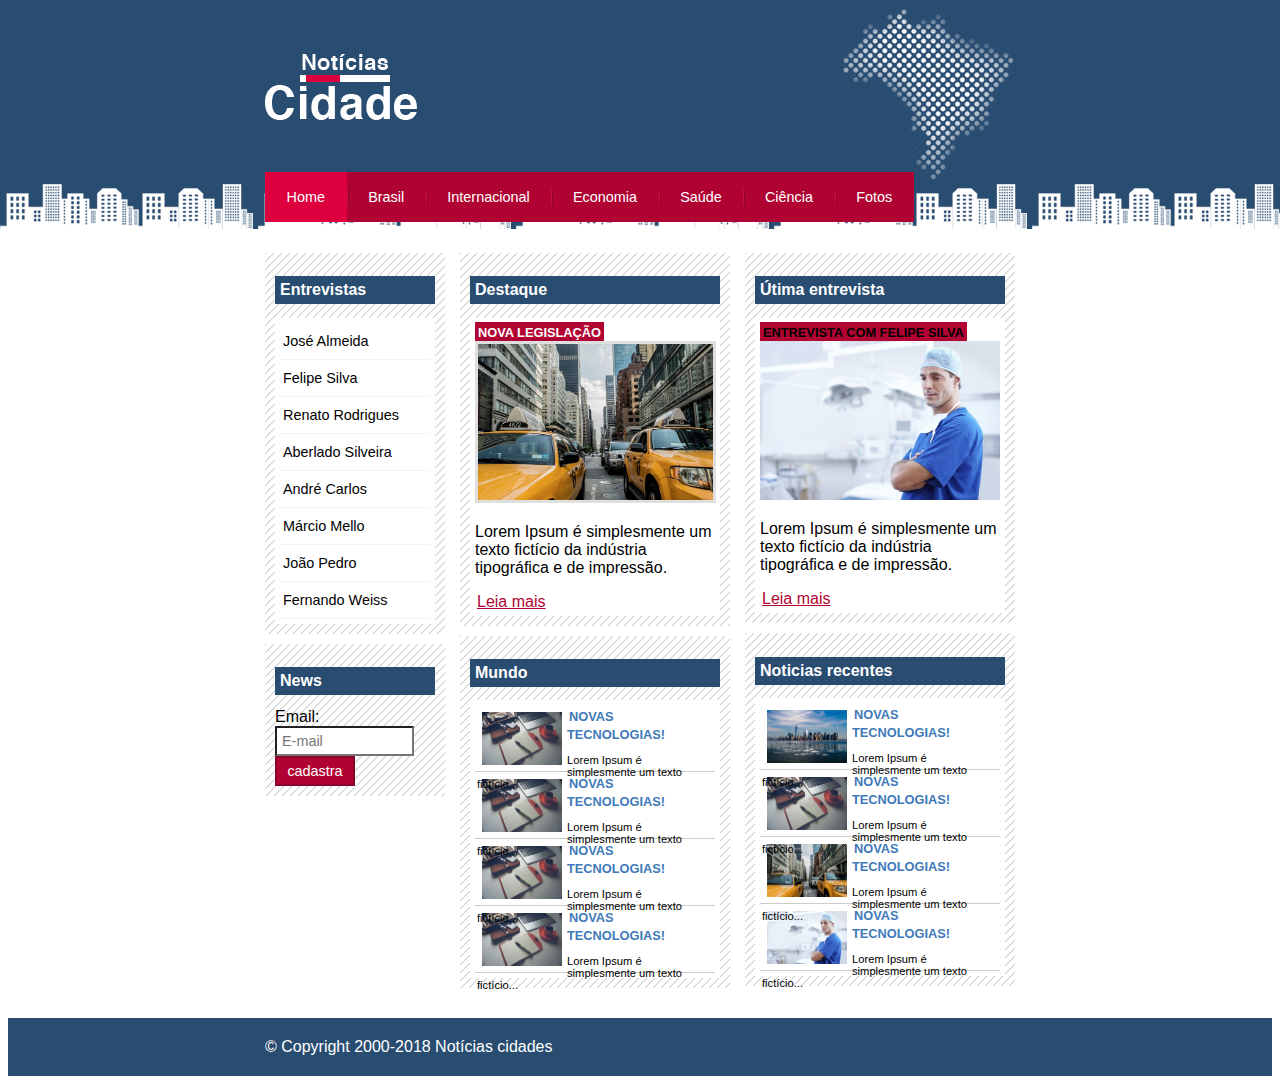
<file: index.html>
<!DOCTYPE html>
<html>
	<head>
		<meta charset="utf-8">
		<meta name="viewport" content="width=device-width, initial-scale=1">
		<title>Notícias Cidade</title>
		<link rel="stylesheet" type="text/css" href="css/estilo.css">
	</head>
	
	<body id="tres-colunas" class="home">
		<!--inicio /conteiner-->
		<div id="conteiner">
			<!--inicio /topo-->
			<div id="topo">
				<h1 class="logo">CidadesNoticias</h1>
				<ul id="navegacao">
					<li class="primeiro"><a id="home" href="index.html">Home</a></li>
					<li><a id="brasil" href="brasil.html">Brasil</a></li>
					<li><a id="internacional" href="internacional.html">Internacional</a></li>
					<li><a id="economia" href="economia.html">Economia</a></li>
					<li><a id="saude" href="saúde.html">Saúde</a></li>
					<li><a id="ciencia" href="ciência.html">Ciência</a></li>
					<li><a id="fotos" href="fotos.html">Fotos</a></li>
				</ul>
			</div><!--fim /topo-->
             
             <!--inicio /conteudo-->
			<div id="conteudo">
				<!--Sempre exibir o conteudo primario primeiro-->
				
				<!--inicio /primario-->
				<div id="primario">
					<div class="caixa destaque">
						<h2>Destaque</h2>
						<div class="caixa-conteudo">
							<h3 class="destaque">Nova legislação</h3>
							<img class="imagem-principal" src="imagem/taxi.jpg" width="100%">
							<p>Lorem Ipsum é simplesmente um texto fictício da indústria tipográfica e de impressão.</p>
							<a href="">Leia mais</a>
						</div>
					</div>
						
					    <div class="caixa">
                           <h2>Mundo</h2>
                           <div class="caixa-conteudo">
                           	   <ul id="lista-noticias">
                           	   	
                                 <li>
                                 	<a href="">
                                 		<img src="imagem/tecnologia.jpg" width="80">
                                 		<h3>Novas tecnologias!</h3>
                                 		<p>Lorem Ipsum é simplesmente um texto fictício...</p>
                                 	</a>
                                 </li>
                                 <li>
                                 	<a href="">
                                 		<img src="imagem/tecnologia.jpg" width="80">
                                 		<h3>Novas tecnologias!</h3>
                                 		<p>Lorem Ipsum é simplesmente um texto fictício...</p>
                                 	</a>
                                 </li>
                                 <li>
                                 	<a href="">
                                 		<img src="imagem/tecnologia.jpg" width="80">
                                 		<h3>Novas tecnologias!</h3>
                                 		<p>Lorem Ipsum é simplesmente um texto fictício...</p>
                                 	</a>
                                 </li>
                                 <li>
                                 	<a href="">
                                 		<img src="imagem/tecnologia.jpg" width="80">
                                 		<h3>Novas tecnologias!</h3>
                                 		<p>Lorem Ipsum é simplesmente um texto fictício...</p>
                                 	</a>
                                 </li>

                           	   </ul>
                           </div>
					    </div>

				</div><!--fim /primario-->

				<!--inicio /secundario-->
				<div id="secundario">
					<div class="caixa entrevista">
						<h2>Útima entrevista</h2>
						<div class="caixa-conteudo">
							<h3>Entrevista com felipe silva</h3>
							<div><img src="imagem/doutor.jpg" width="100%"></div>
							<p>Lorem Ipsum é simplesmente um texto fictício da indústria tipográfica e de impressão.</p>
							<a href="">Leia mais</a>
						</div>
					</div>
					<div class="caixa">
                           <h2>Noticias recentes</h2>
                           <div class="caixa-conteudo">
                           	   <ul id="lista-noticias">
                           	   	
                                 <li>
                                 	<a href="">
                                 		<img src="imagem/cidade.jpg" width="80">
                                 		<h3>Novas tecnologias!</h3>
                                 		<p>Lorem Ipsum é simplesmente um texto fictício...</p>
                                 	</a>
                                 </li>
                                 <li>
                                 	<a href="">
                                 		<img src="imagem/tecnologia.jpg" width="80">
                                 		<h3>Novas tecnologias!</h3>
                                 		<p>Lorem Ipsum é simplesmente um texto fictício...</p>
                                 	</a>
                                 </li>
                                 <li>
                                 	<a href="">
                                 		<img src="imagem/taxi.jpg" width="80">
                                 		<h3>Novas tecnologias!</h3>
                                 		<p>Lorem Ipsum é simplesmente um texto fictício...</p>
                                 	</a>
                                 </li>
                                 <li>
                                 	<a href="">
                                 		<img src="imagem/doutor.jpg" width="80">
                                 		<h3>Novas tecnologias!</h3>
                                 		<p>Lorem Ipsum é simplesmente um texto fictício...</p>
                                 	</a>
                                 </li>

                           	   </ul>
                           </div>
					    </div>
				</div>
				<!--fim /secundario-->
				
				<!--inicio /lateral-->
				<div id="lateral">
					<div class="caixa">
						<h2>Entrevistas</h2>
						<div class="caixa-conteudo">
							<ul>
								<li><a href="">José Almeida</a></li>
								<li><a href="">Felipe Silva</a></li>
								<li><a href="">Renato Rodrigues</a></li>
								<li><a href="">Aberlado Silveira</a></li>
								<li><a href="">André Carlos</a></li>
								<li><a href="">Márcio Mello</a></li>
								<li><a href="">João Pedro</a></li>
								<li><a href="">Fernando Weiss</a></li>
							</ul>
						</div>
					</div>
					<div class="caixa">
						<h2>News</h2>
						<form>
							<div>
								<label for="email">Email:</label>
								<input type="text" name="email" id="email" placeholder="E-mail">
							</div>
							<div><input class="submit" type="submit" value="cadastra"></div>
						</form>
					</div>
				</div><!--fim /lateral-->
            
            </div><!--fim /conteudo-->

		</div><!--fim /conteiner-->
		   
		<div id="conteiner-rodape" style="clear: both;">
            <div id="rodape">
            	&copy; Copyright 2000-2018 Notícias cidades
            </div>
        </div>


	
	</body>

</html>
</file>
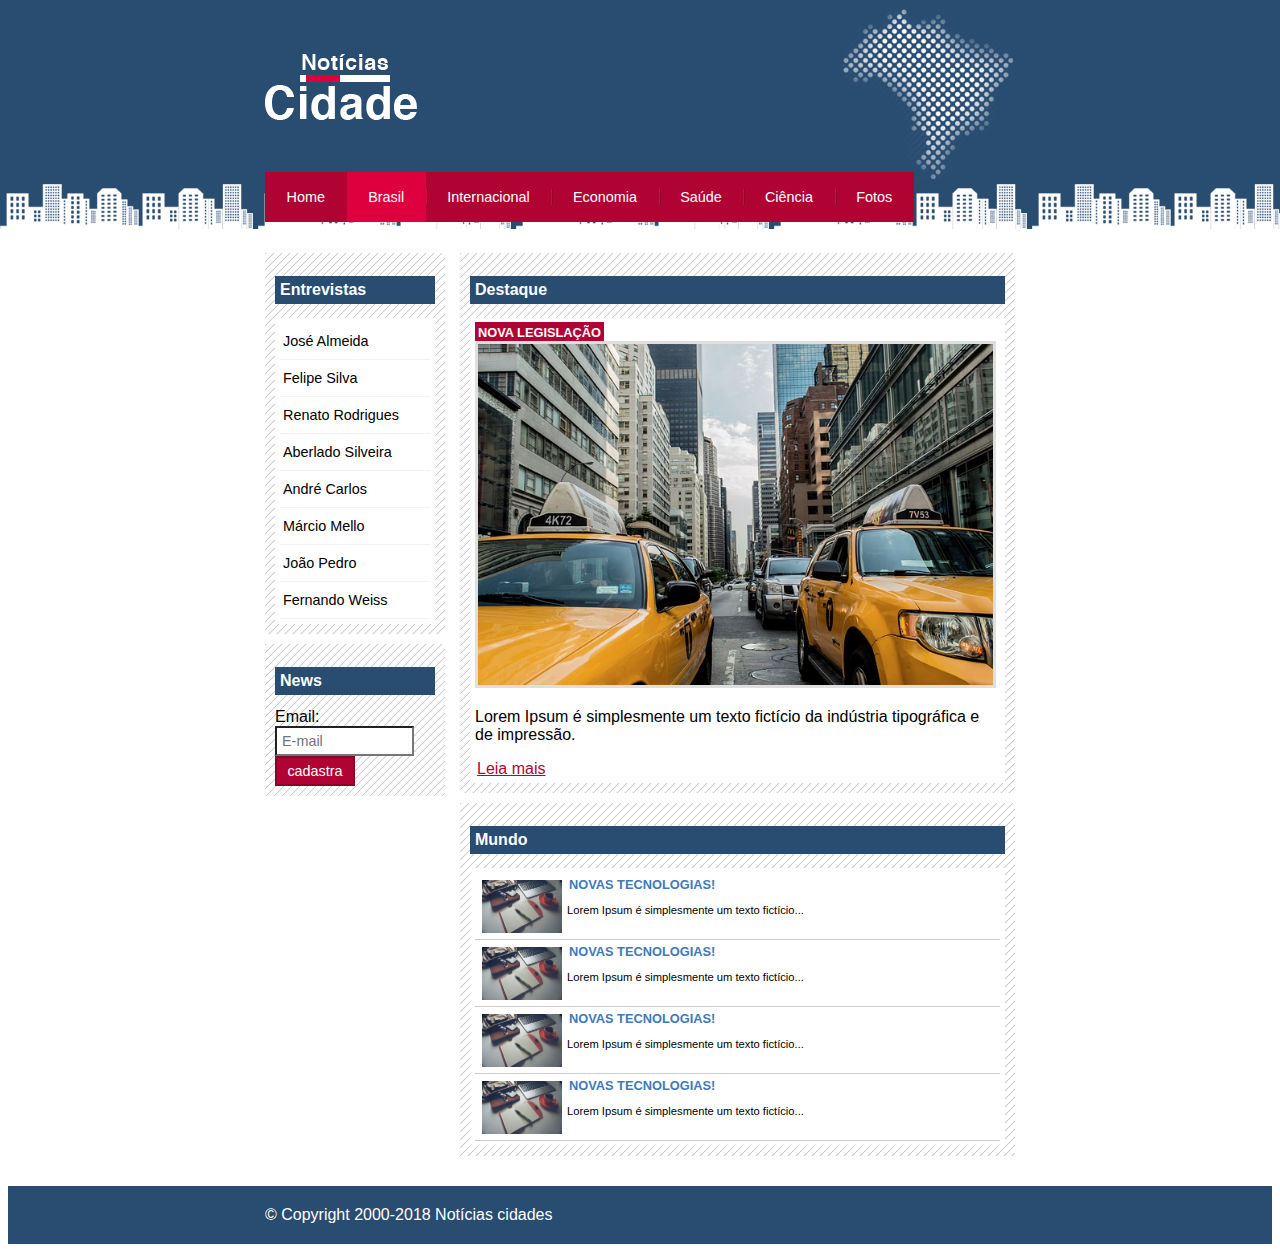
<file: brasil.html>
<!DOCTYPE html>
<html>
	<head>
		<meta charset="utf-8">
		<meta name="viewport" content="width=device-width, initial-scale=1">
		<title>Notícias Brasil</title>
		<link rel="stylesheet" type="text/css" href="css/estilo.css">
	</head>
	
	<body id="duas-colunas" class="brasil">
		<div id="conteiner">
			<div id="topo">
				<h1 class="logo">BrasilNoticias</h1>
				<ul id="navegacao">
					<li class="primeiro">
						<a id="home" href="index.html">Home</a>
					</li>
					<li>
						<a id="brasil" href="brasil.html">Brasil</a>
					</li>
					<li><a id="internacional" href="internacional.html">Internacional</a></li>
					<li><a id="economia" href="economia.html">Economia</a></li>
					<li><a id="saude" href="saúde.html">Saúde</a></li>
					<li><a id="ciencia" href="ciência.html">Ciência</a></li>
					<li><a id="fotos" href="fotos.html">Fotos</a></li>
				</ul>
		</div>

		
		
		<!--inicio /conteudo-->
			<div id="conteudo">
				<!--Sempre exibir o conteudo primario primeiro-->
				<div id="primario">
					<div class="caixa destaque">
						<h2>Destaque</h2>
						<div class="caixa-conteudo">
							<h3 class="destaque">Nova legislação</h3>
							<img class="imagem-principal" src="imagem/taxi.jpg" width="100%">
							<p>Lorem Ipsum é simplesmente um texto fictício da indústria tipográfica e de impressão.</p>
							<a href="">Leia mais</a>
						</div>
					</div>
						
					    <div class="caixa">
                           <h2>Mundo</h2>
                           <div class="caixa-conteudo">
                           	   <ul id="lista-noticias">
                           	   	
                                 <li>
                                 	<a href="">
                                 		<img src="imagem/tecnologia.jpg" width="80">
                                 		<h3>Novas tecnologias!</h3>
                                 		<p>Lorem Ipsum é simplesmente um texto fictício...</p>
                                 	</a>
                                 </li>
                                 <li>
                                 	<a href="">
                                 		<img src="imagem/tecnologia.jpg" width="80">
                                 		<h3>Novas tecnologias!</h3>
                                 		<p>Lorem Ipsum é simplesmente um texto fictício...</p>
                                 	</a>
                                 </li>
                                 <li>
                                 	<a href="">
                                 		<img src="imagem/tecnologia.jpg" width="80">
                                 		<h3>Novas tecnologias!</h3>
                                 		<p>Lorem Ipsum é simplesmente um texto fictício...</p>
                                 	</a>
                                 </li>
                                 <li>
                                 	<a href="">
                                 		<img src="imagem/tecnologia.jpg" width="80">
                                 		<h3>Novas tecnologias!</h3>
                                 		<p>Lorem Ipsum é simplesmente um texto fictício...</p>
                                 	</a>
                                 </li>

                           	   </ul>
                           </div>
					    </div>

				</div>
				
				<!--começo /lateral-->
				<div id="lateral">
					<div class="caixa">
						<h2>Entrevistas</h2>
						<div class="caixa-conteudo">
							<ul>
								<li><a href="">José Almeida</a></li>
								<li><a href="">Felipe Silva</a></li>
								<li><a href="">Renato Rodrigues</a></li>
								<li><a href="">Aberlado Silveira</a></li>
								<li><a href="">André Carlos</a></li>
								<li><a href="">Márcio Mello</a></li>
								<li><a href="">João Pedro</a></li>
								<li><a href="">Fernando Weiss</a></li>
							</ul>
						</div>
					</div>
					<div class="caixa">
						<h2>News</h2>
						<form>
							<div>
								<label for="email">Email:</label>
								<input type="text" name="email" id="email" placeholder="E-mail">
							</div>
							<div><input class="submit" type="submit" value="cadastra"></div>
						</form>
					</div>
				</div><!--fim /lateral-->
            
            
            </div><!--fim /conteudo-->
        </div>
		<div id="conteiner-rodape" style="clear: both;">
            <div id="rodape">
            	&copy; Copyright 2000-2018 Notícias cidades
            </div>
        </div>
	
	</body>

</html>
</file>
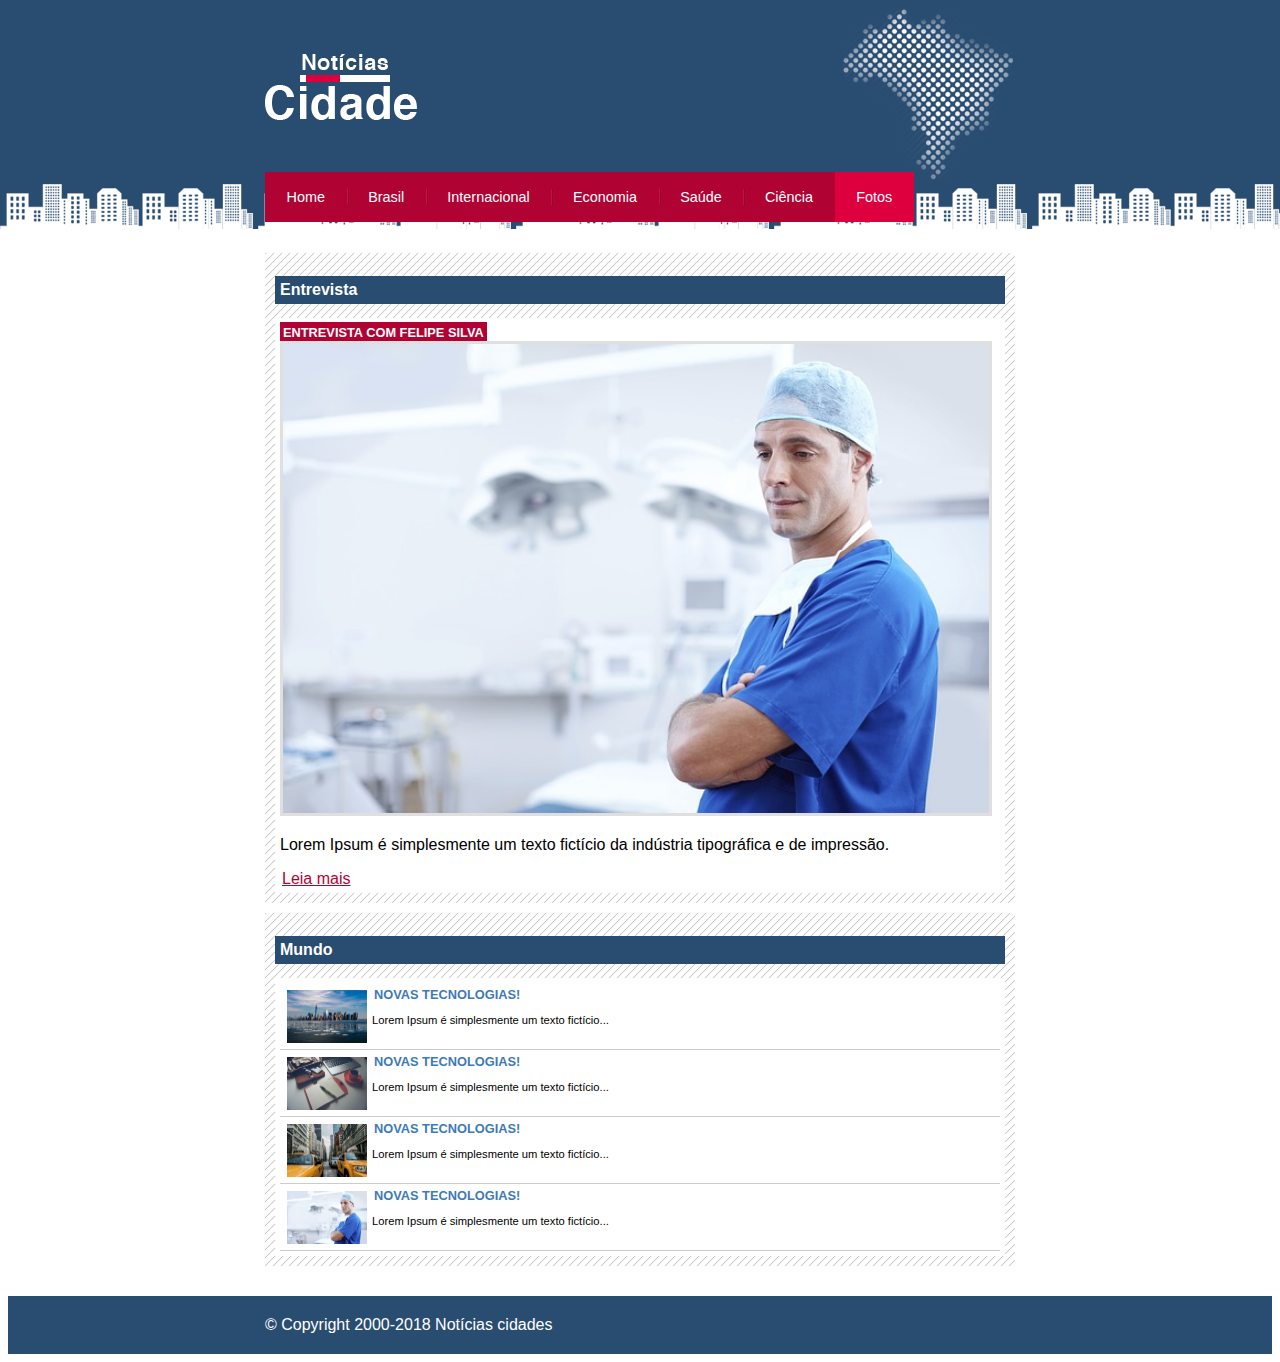
<file: fotos.html>
<!DOCTYPE html>
<html>
	<head>
		<meta charset="utf-8">
		<meta name="viewport" content="width=device-width, initial-scale=1">
		<title>Fotos</title>
		<link rel="stylesheet" type="text/css" href="css/estilo.css">
	</head>
	
	<body id="uma-colunas" class="fotos">
		<div id="conteiner">
			<div id="topo">
				<h1 class="logo">BrasilNoticias</h1>
				<ul id="navegacao">
					<li class="primeiro">
						<a id="home" href="index.html">Home</a>
					</li>
					<li>
						<a id="brasil" href="brasil.html">Brasil</a>
					</li>
					<li><a id="internacional" href="internacional.html">Internacional</a></li>
					<li><a id="economia" href="economia.html">Economia</a></li>
					<li><a id="saude" href="saúde.html">Saúde</a></li>
					<li><a id="ciencia" href="ciência.html">Ciência</a></li>
					<li><a id="fotos" href="fotos.html">Fotos</a></li>
				</ul>
		</div>

		
		
		<!--inicio /conteudo-->
			<div id="conteudo">
				<!--Sempre exibir o conteudo primario primeiro-->
				
				<!--inicio /conteudo-->
				<div id="primario">
					<div class="caixa destaque">
						<h2>Entrevista</h2>
						<div class="caixa-conteudo">
							<h3 class="destaque">Entrevista com felipe silva</h3>
							<img class="imagem-principal" src="imagem/doutor.jpg" width="100%">
							<p>Lorem Ipsum é simplesmente um texto fictício da indústria tipográfica e de impressão.</p>
							<a href="">Leia mais</a>
						</div>
					</div>
						
					    <div class="caixa">
                           <h2>Mundo</h2>
                           <div class="caixa-conteudo">
                           	   <ul id="lista-noticias">
                           	   	
                                 <li>
                                 	<a href="">
                                 		<img src="imagem/cidade.jpg" width="80">
                                 		<h3>Novas tecnologias!</h3>
                                 		<p>Lorem Ipsum é simplesmente um texto fictício...</p>
                                 	</a>
                                 </li>
                                 <li>
                                 	<a href="">
                                 		<img src="imagem/tecnologia.jpg" width="80">
                                 		<h3>Novas tecnologias!</h3>
                                 		<p>Lorem Ipsum é simplesmente um texto fictício...</p>
                                 	</a>
                                 </li>
                                 <li>
                                 	<a href="">
                                 		<img src="imagem/taxi.jpg" width="80">
                                 		<h3>Novas tecnologias!</h3>
                                 		<p>Lorem Ipsum é simplesmente um texto fictício...</p>
                                 	</a>
                                 </li>
                                 <li>
                                 	<a href="">
                                 		<img src="imagem/doutor.jpg" width="80">
                                 		<h3>Novas tecnologias!</h3>
                                 		<p>Lorem Ipsum é simplesmente um texto fictício...</p>
                                 	</a>
                                 </li>

                           	   </ul>
                           </div>
					    </div>

				</div><!--fim/conteudo-->
            
            
            </div><!--fim /conteudo-->
        </div>
		
		<div id="conteiner-rodape" style="clear: both;">
            <div id="rodape">
            	&copy; Copyright 2000-2018 Notícias cidades
            </div>
        </div>
	
	</body>

</html>
</file>
<file: css/estilo.css>
1/*ESTRUTURA DO SITE*/
*{
	margin: 0;
	padding: 0;
}
body{
	background: #fff url(../imagem/fundo.png) repeat-x;
	font-family: "Trebuchet Ms", Helvetica, sans-serif;
}
#conteiner{
	/*definir uma largura fixa, pois nao e um layout fixo**/
	width: 750px;
	margin: 0 auto;
}
	
	
#topo{
	height: 150px;
	background: url(../imagem/detalhe-topo.png) no-repeat right;
	padding-top: 25px;/*espaçamento para a logo**/
}
.logo{
	width: 152px;
	height: 66px;
	background: url(../imagem/logo.png) no-repeat center;
	text-indent: 2000px;/*indentar ou esconder um texto**esconde o h1 da pagina*/
}
/*******BARRA DE NAVEGAÇÃO******/
/*pra criar links, utilizar a tag de lista, e remove todas as formatações dela*/
a:link, a:visited{
    color: #b10333;
    padding: 2px;
}
a:hover{
	color: #b10333;
}

ul{
	margin: 0;
	padding: 0;
	list-style: none;/*remover os pontinhos da lista*/
}
#topo ul{/*para formata uma ul especifica*/
	background: #b10333;
	margin-top: 30px;
	float: left;
}
#topo ul li{/*fazer os links flutuarem*/
	float: left;
}
#topo ul a{/*formata os links*/
	font-size: 0.9em;
	display: block;
	padding: 0.5em 1.5em;
	line-height: 2.5em;
	text-decoration: none;/*remover efeitos do link*/
	color: #fff;
	background: url(../imagem/divisor.png) no-repeat left center;/*tilizado para por uma imagem dividindo os links*/
}
#topo ul .primeiro a{/*remover o divisor do lado esquerdo*/
	background: none;
}
#topo ul a:hover{/*quando passar o mouse em cima muda a cor do nome*/
	background: ;
}
/*para deixar o link marcado quando estiver na pagina- obs: tem que definir um id pro body*/
/*cada class vai de acordo com a pagina do body, os ID são fixos*/
body.home #navegacao a#home,
body.brasil #navegacao a#brasil,
body.internacional #navegacao a#internacional,
body.economia #navegacao a#economia,
body.saude #navegacao a#saude,
body.ciencia #navegacao a#ciencia,
body.fotos #navegacao a#fotos{
	color: #fff;
	background: #de003e;
	cursor: text;
}
/*Layout em 3 colunas */
#conteudo{
	margin-top: 60px;
	background: #f5f5f5;
}
/*Tem que calcular o tamanho para cada coluna junto com a 
margem de acordo com o whidth ou largura fixa definida*/
/*OBS; UTILIZAR MARGEM PARA ORGANIZAR AS COLUNAS*/
#lateral{
	width: 180px;
	float: left;
	margin: 0 0 20px -750px;/*lateral esquerda*/
}

#tres-colunas #primario{
  width: 270px;
  float: left;
  margin: 0 0 20px 195px;/*meio*/
}
#uma-colunas #primario{/*para uma pagina de duas*/
  width: 750px;
  float: left;
  margin: 0 0 20px 0;/*sem magem de afastamento*/  
  
}
#duas-colunas #primario{/*para uma pagina de duas*/
  width: 555px;
  float: left;
  margin: 0 0 20px 195px;/*meio*/
  
}
#tres-colunas #secundario{
	width: 270px;
	float: left;
	margin: 0 0 20px 15px;/*lateral direita*/
	
}
.caixa{
	margin: 10px 0;
	padding: 10px;
	background: #f3f3f3 url(../imagem/fundo-caixa.png);
}
h2{
	font-size: 1em;
	background: #294c71;
	color: #fff;
	padding: 5px;
}
.caixa-conteudo{
	background: #fff;
	padding: 5px;
	margin-top: 5px;
}
/**Formata menus laterais**/
#lateral ul a{
	font-size: 0.9em;
	padding: 3px;
	display: block;
	line-height: 30px;
	color: #000;
	text-decoration: none;
	border-bottom: 1px solid #f3f3f3;
}
#lateral ul a:hover{/*links da entrevista*/
	background: #f9f9f9 url(../imagem/marcador.png) no-repeat left center;
	padding-left: 20px;
	color: #a1a1a1;
}
/***Formatando forúlarios***//*dentro da lateral*/
label{
	display: block;
	cursor: pointer;
}
input{
	padding: 5px;
	width: 125px;
	font-size: 0.9em;
	background: #fff;
}
input.submit{
	width: 80px;
	color: #fff;
	background-color: #b10333;
	border: 2px solid #870529;
}
/*****Formatando imagem****/
img.imagem-principal{
	width: 98%;
	border: 3px solid #dfdfdf;
}
h3{
	text-transform: uppercase;/*deixa maiusculo*/
	display: inline;
	font-size: 0.8em;
	padding: 3px;
}
.destaque h3{/*fica mais facil de formata os h3 que tiver na msm div*/
	background: #b10333;
	color: #fff;
}
.entrevista h3{/*fica mais facil de formata os h3 que tiver na msm div*/
	background: #b10333;
	color: black;
}
/*Formata lista de noticias*/
#lista-noticias li{
	padding: 2px;
	border-bottom: 1px solid #ccc;
	height: 62px;
}
#lista-noticias li a img{
	float: left;
	margin: 5px;
}
#lista-noticias li a{
	text-decoration: none;
}
#lista-noticias li a h3{
	font-size: 0.8em;
	padding: 0;
	color: #3e7ab9;
}
#lista-noticias li a p{
	font-size: 0.7em;
	padding: 0;
	color: black;
}
#lista-noticias li:hover{
	background: #eee;
	cursor: pointer;
}



/*****RODAPE*****/
#conteiner-rodape{
	background: #294c71;
	padding: 20px;
}
#tres-colunas #rodape{
	width: 750px;
	margin: 0 auto;
	color: #fff;
}
#duas-colunas #rodape{
	width: 750px;
	margin: 0 auto;
	color: #fff;
}
#uma-colunas #rodape{
	width: 750px;
	margin: 0 auto;
	color: #fff;
}
</file>
